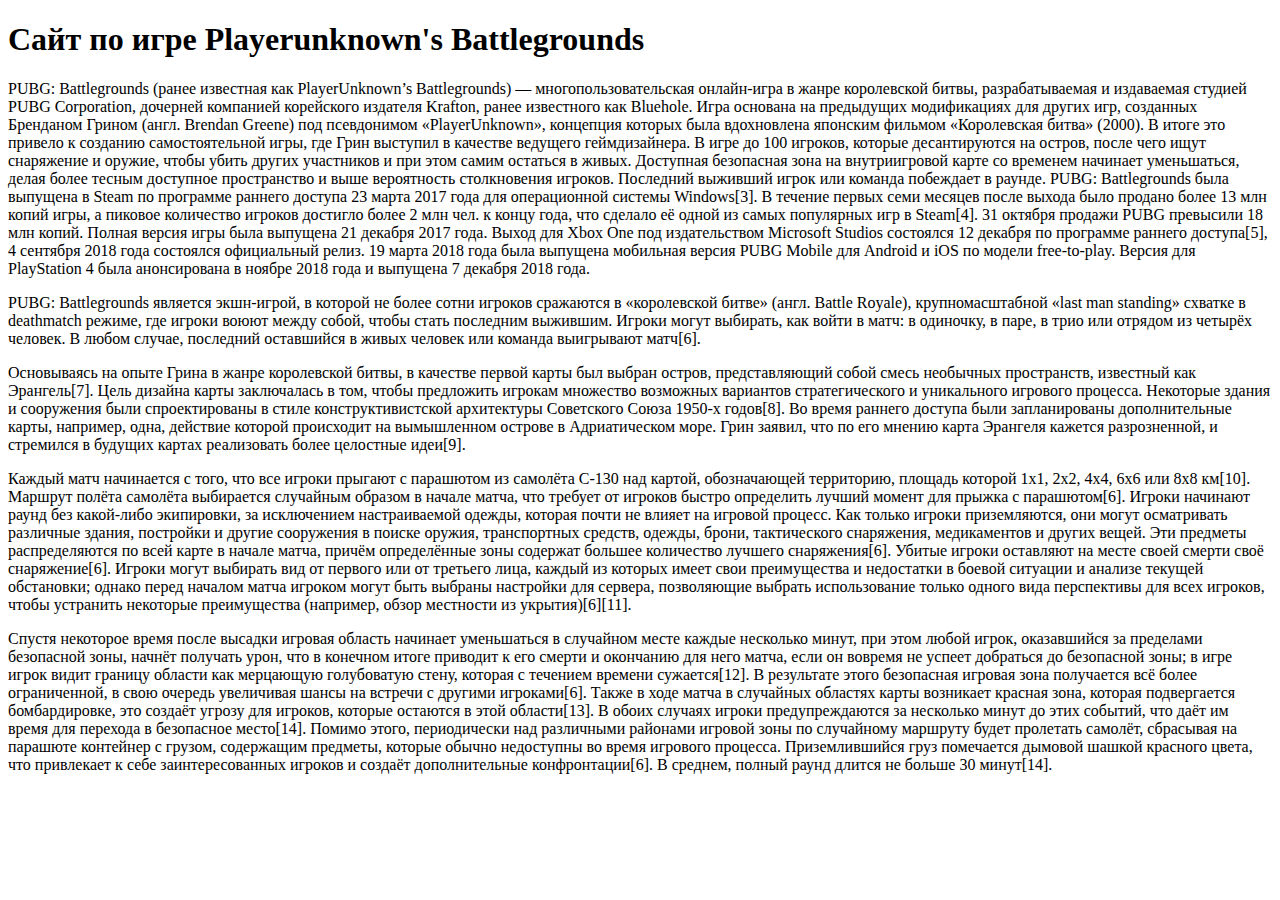
<file: Сайт по игре.html>
<!DOCTYPE html>
<html lang="en">
<head>
    <meta charset="UTF-8">
    <meta name="viewport" content="width=device-width, initial-scale=1.0">
    <title>Document</title>
</head>
<body> <h1> Сайт по игре Playerunknown's Battlegrounds   </h1>
    <p>PUBG: Battlegrounds (ранее известная как PlayerUnknown’s Battlegrounds) — многопользовательская онлайн-игра в жанре королевской битвы, разрабатываемая и издаваемая студией PUBG Corporation, дочерней компанией корейского издателя Krafton, ранее известного как Bluehole. Игра основана на предыдущих модификациях для других игр, созданных Бренданом Грином (англ. Brendan Greene) под псевдонимом «PlayerUnknown», концепция которых была вдохновлена японским фильмом «Королевская битва» (2000). В итоге это привело к созданию самостоятельной игры, где Грин выступил в качестве ведущего геймдизайнера. В игре до 100 игроков, которые десантируются на остров, после чего ищут снаряжение и оружие, чтобы убить других участников и при этом самим остаться в живых. Доступная безопасная зона на внутриигровой карте со временем начинает уменьшаться, делая более тесным доступное пространство и выше вероятность столкновения игроков. Последний выживший игрок или команда побеждает в раунде.

        PUBG: Battlegrounds была выпущена в Steam по программе раннего доступа 23 марта 2017 года для операционной системы Windows[3]. В течение первых семи месяцев после выхода было продано более 13 млн копий игры, а пиковое количество игроков достигло более 2 млн чел. к концу года, что сделало её одной из самых популярных игр в Steam[4]. 31 октября продажи PUBG превысили 18 млн копий. Полная версия игры была выпущена 21 декабря 2017 года. Выход для Xbox One под издательством Microsoft Studios состоялся 12 декабря по программе раннего доступа[5], 4 сентября 2018 года состоялся официальный релиз. 19 марта 2018 года была выпущена мобильная версия PUBG Mobile для Android и iOS по модели free-to-play. Версия для PlayStation 4 была анонсирована в ноябре 2018 года и выпущена 7 декабря 2018 года.</p>
    <p>PUBG: Battlegrounds является экшн-игрой, в которой не более сотни игроков сражаются в «королевской битве» (англ. Battle Royale), крупномасштабной «last man standing» схватке в deathmatch режиме, где игроки воюют между собой, чтобы стать последним выжившим. Игроки могут выбирать, как войти в матч: в одиночку, в паре, в трио или отрядом из четырёх человек. В любом случае, последний оставшийся в живых человек или команда выигрывают матч[6].</p>
   <p>Основываясь на опыте Грина в жанре королевской битвы, в качестве первой карты был выбран остров, представляющий собой смесь необычных пространств, известный как Эрангель[7]. Цель дизайна карты заключалась в том, чтобы предложить игрокам множество возможных вариантов стратегического и уникального игрового процесса. Некоторые здания и сооружения были спроектированы в стиле конструктивистской архитектуры Советского Союза 1950-х годов[8]. Во время раннего доступа были запланированы дополнительные карты, например, одна, действие которой происходит на вымышленном острове в Адриатическом море. Грин заявил, что по его мнению карта Эрангеля кажется разрозненной, и стремился в будущих картах реализовать более целостные идеи[9].</p>
    
    <p>Каждый матч начинается с того, что все игроки прыгают с парашютом из самолёта C-130 над картой, обозначающей территорию, площадь которой 1х1, 2x2, 4x4, 6х6 или 8x8 км[10]. Маршрут полёта самолёта выбирается случайным образом в начале матча, что требует от игроков быстро определить лучший момент для прыжка с парашютом[6]. Игроки начинают раунд без какой-либо экипировки, за исключением настраиваемой одежды, которая почти не влияет на игровой процесс. Как только игроки приземляются, они могут осматривать различные здания, постройки и другие сооружения в поиске оружия, транспортных средств, одежды, брони, тактического снаряжения, медикаментов и других вещей. Эти предметы распределяются по всей карте в начале матча, причём определённые зоны содержат большее количество лучшего снаряжения[6]. Убитые игроки оставляют на месте своей смерти своё снаряжение[6]. Игроки могут выбирать вид от первого или от третьего лица, каждый из которых имеет свои преимущества и недостатки в боевой ситуации и анализе текущей обстановки; однако перед началом матча игроком могут быть выбраны настройки для сервера, позволяющие выбрать использование только одного вида перспективы для всех игроков, чтобы устранить некоторые преимущества (например, обзор местности из укрытия)[6][11].</p>
    <p>Спустя некоторое время после высадки игровая область начинает уменьшаться в случайном месте каждые несколько минут, при этом любой игрок, оказавшийся за пределами безопасной зоны, начнёт получать урон, что в конечном итоге приводит к его смерти и окончанию для него матча, если он вовремя не успеет добраться до безопасной зоны; в игре игрок видит границу области как мерцающую голубоватую стену, которая с течением времени сужается[12]. В результате этого безопасная игровая зона получается всё более ограниченной, в свою очередь увеличивая шансы на встречи с другими игроками[6]. Также в ходе матча в случайных областях карты возникает красная зона, которая подвергается бомбардировке, это создаёт угрозу для игроков, которые остаются в этой области[13]. В обоих случаях игроки предупреждаются за несколько минут до этих событий, что даёт им время для перехода в безопасное место[14]. Помимо этого, периодически над различными районами игровой зоны по случайному маршруту будет пролетать самолёт, сбрасывая на парашюте контейнер с грузом, содержащим предметы, которые обычно недоступны во время игрового процесса. Приземлившийся груз помечается дымовой шашкой красного цвета, что привлекает к себе заинтересованных игроков и создаёт дополнительные конфронтации[6]. В среднем, полный раунд длится не больше 30 минут[14].</p>
   
</body>
</html>
</file>
